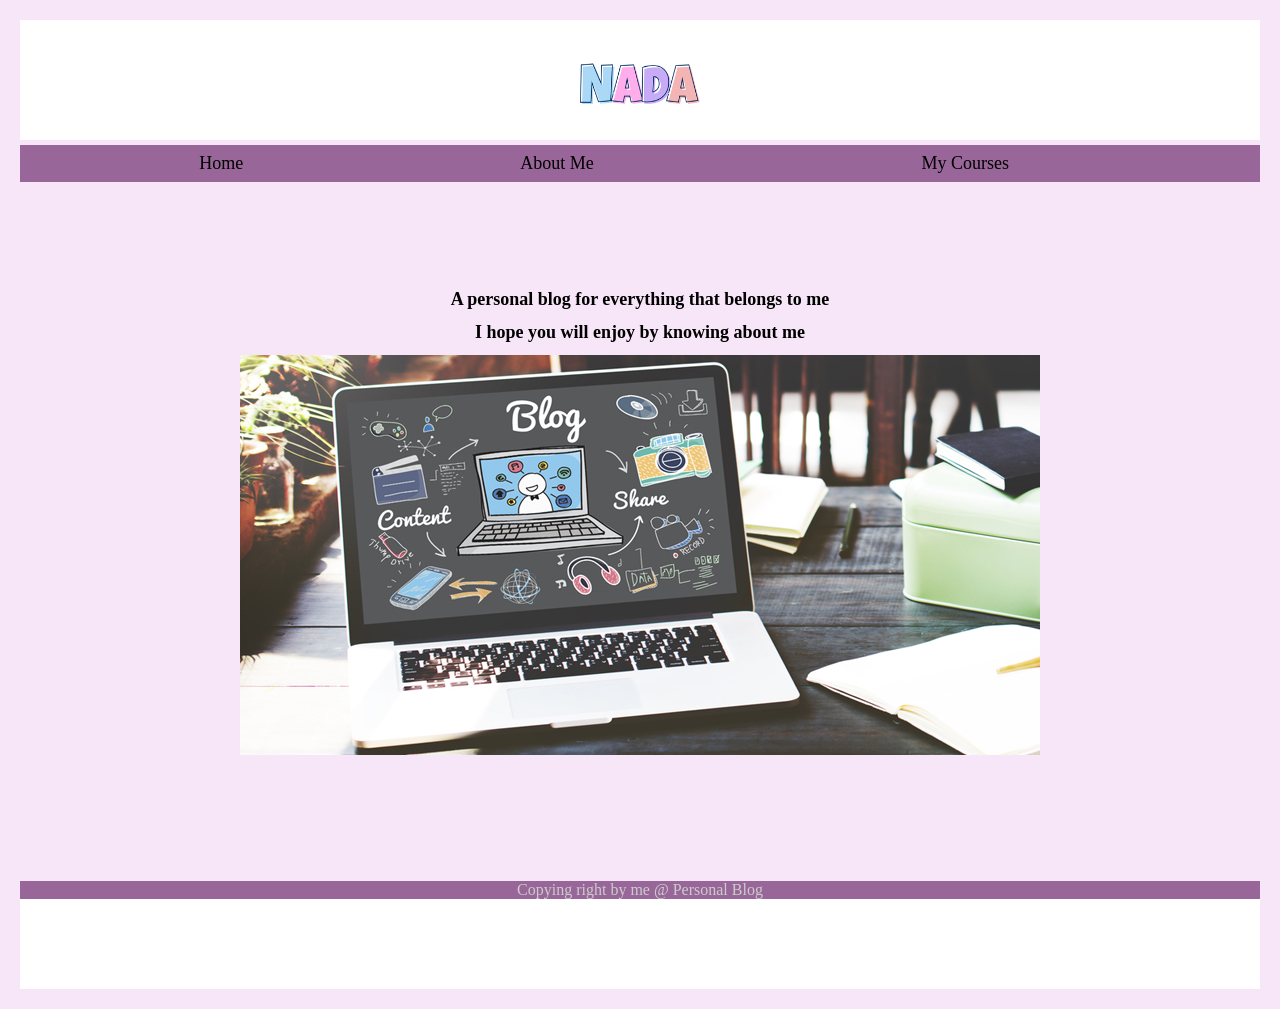
<file: index.html>
<head>
<meta http-equiv="Content-Type" content="text/html; charset=utf-8" />

 <link rel="stylesheet" href="style.css"> 
 
</head>
<body>
<div id ="div1" > 
<img src="wemon.png"/>
 
</div>

<div id ="div2" > 

 <table width="100%" align="center">
    <td align="right" ><a href="index.html">Home</a></td>
    <td align="right" ><a href="about.html">About Me</a></td>
   <td align="right"><a href="mycourses.html">My Courses</a></td>
</table>

</div>
<br><br><br><br><br>
<h1 align="center">A personal blog for everything that belongs to me</h1>
<h1 align="center">I hope you will enjoy by knowing about me</h1>
<center>
<img src="blog1.jpg" />
</center>

<br><br><br><br><br><br><br>
<div id ="divF" > 
Copying right by me @ Personal Blog
</div>
<footer>
<br>
</footer>
</body>
</html>
</file>
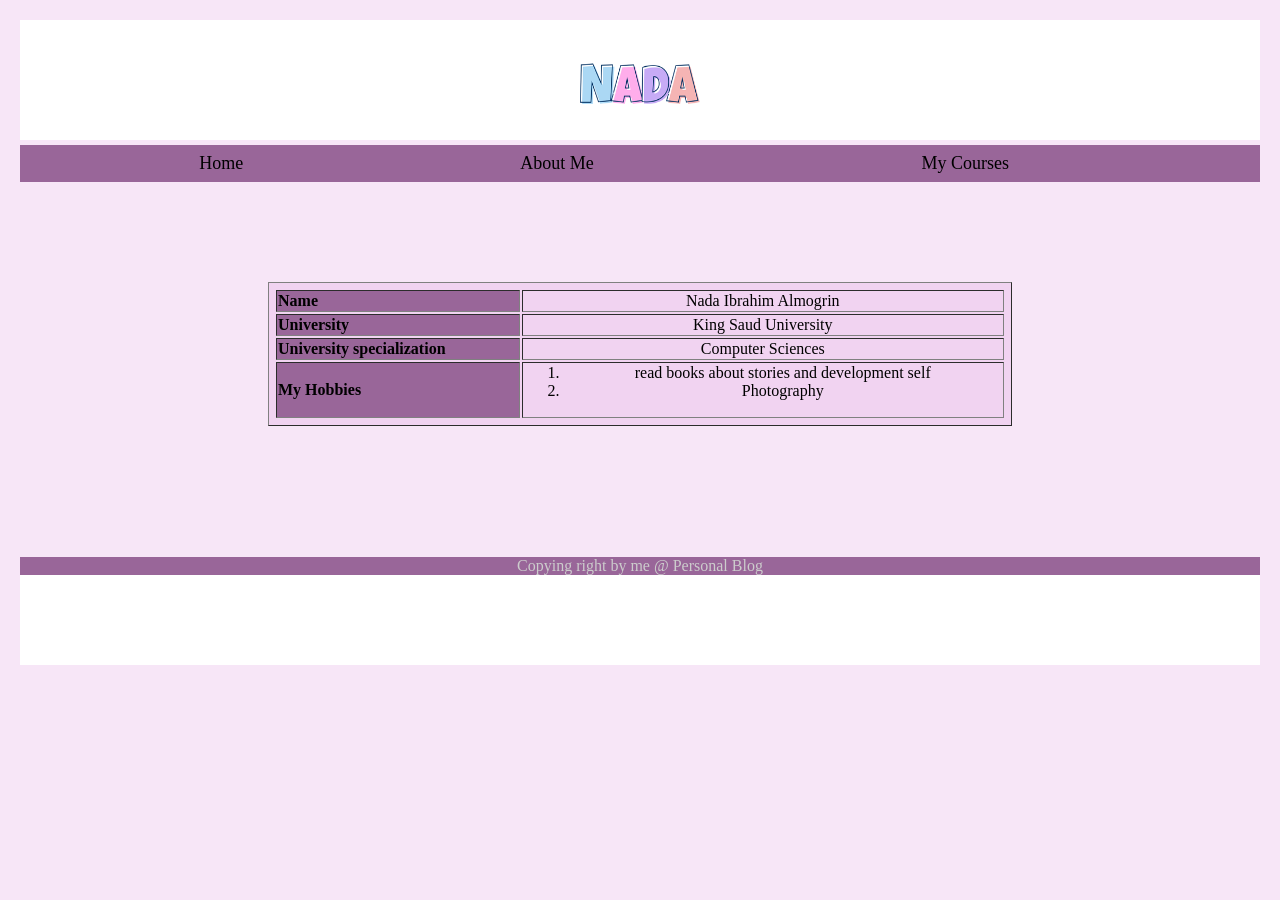
<file: about.html>
<head>
<meta http-equiv="Content-Type" content="text/html; charset=utf-8" />
 
 <link rel="stylesheet" href="style.css"> 
 
</head>
<body>
<div id ="div1" > 
<img src="wemon.png"/>

</div>

<div id ="div2" > 

 <table width="100%" align="center">
    <td align="right" ><a href="index.html">Home</a></td>
    <td align="right" ><a href="about.html">About Me</a></td>
   <td align="right"><a href="mycourses.html">My Courses</a></td>
</table>

</div>
<br><br><br><br><br>

<center>
<table width="40%" id="idTable" border="1">
  <tr>
    <th scope="row" >Name</th>
    <td>Nada Ibrahim Almogrin</td>
  </tr>
  <tr>
    <th scope="row" >University</th>
    <td>King Saud University</td>
  </tr>
  <tr>
    <th scope="row" >University specialization</th>
    <td>Computer Sciences</td>
  </tr>
  <tr>
    <th scope="row" >My Hobbies</th>
    <td>
     <ol>
     <li>read books about stories and development self </li>
     <li>  Photography </li>
    </ol>
    </td>
  </tr>
 
</table>

</center>

<br><br><br><br><br><br><br>
<div id ="divF" > 
Copying right by me @ Personal Blog
</div>
<footer>
<br>
</footer>
</body>
</html>
</file>
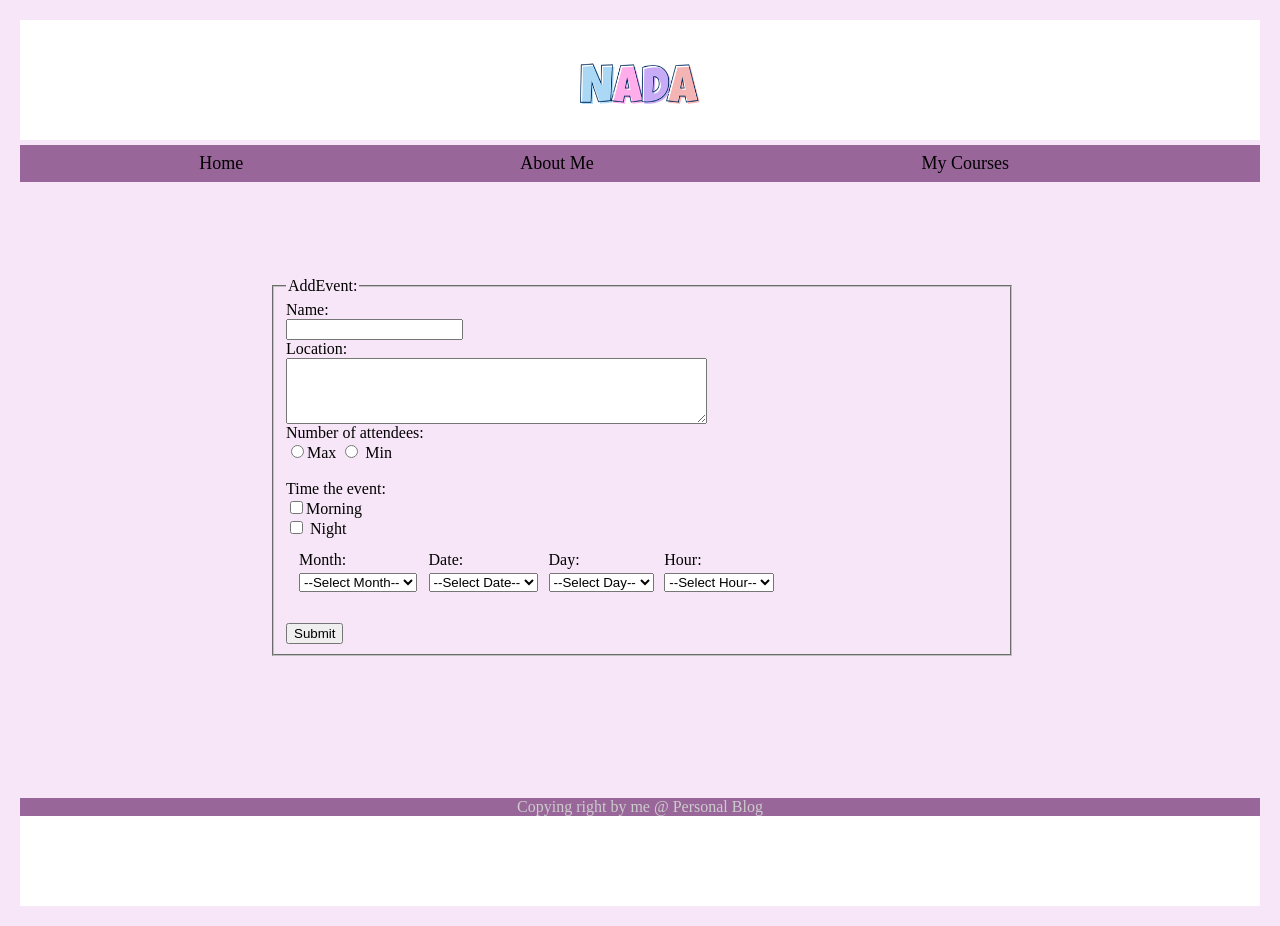
<file: addEvent.html>
<head>
<meta http-equiv="Content-Type" content="text/html; charset=utf-8" />

 <link rel="stylesheet" href="style.css">
<script type ="text/javascript" src="demo.js"> </script> 

</head>
<body id ="myPage">
<div id ="div1" > 
<img src="wemon.png"/>

</div>

<div id ="div2" > 

 <table width="100%" align="center">
    <td align="right" ><a href="index.html">Home</a></td>
    <td align="right" ><a href="about.html">About Me</a></td>
   <td align="right"><a href="mycourses.html">My Courses</a></td>
</table>

</div>
<br><br><br><br><br>

<form id="formID" >
<fieldset>
<legend>AddEvent:</legend>
 
Name:<br>
  <input type="text" name="nameEvent"><br>
Location:<br>
<textarea rows="4" name="nameEvent2" cols="50">
</textarea> 
<br>
Number of attendees:
<br>
<input type="radio" id="Max" value="Max" onClick="ch1()">Max
<input type="radio" id="Min" value="Min" onClick="ch2()"> Min
<br>
<br>
Time the event:
<br>
<input type="checkbox" id="morning" value="morning" >Morning<br>
<input type="checkbox" id="Night" value="night"> Night<br>



<table id="table2Id"  border="0">
  <tr>
    <td>Month:</td>
    <td>Date:</td>
    <td>Day:</td>
    <td>Hour:</td>
  </tr>
  <tr>
    <td><select id="select1">
  <option selected value=''>--Select Month--</option>
    <option value='Janaury'>Janaury</option>
    <option value='February'>February</option>
    <option value='March'>March</option>
    <option value='April'>April</option>
    <option value='May'>May</option>
    <option value='June'>June</option>
    <option value='July'>July</option>
    <option value='August'>August</option>
    <option value='September'>September</option>
    <option value='October'>October</option>
    <option value='November'>November</option>
    <option value='December'>December</option>
    </select>
    </td>
    
    <td>
    <select id="select2">
   <option selected value=''>--Select Date--</option>
    <option value='1'>1</option>
    <option value='2'>2</option>
    <option value='3'>3</option>
    <option value='4'>4</option>
    <option value='5'>5</option>
    <option value='6'>6</option>
    <option value='7'>7</option>
    <option value='8'>8</option>
    <option value='9'>9</option>
    <option value='10'>10</option>
    <option value='11'>11</option>
    <option value='12'>12</option>
    <option value='13'>13</option>
    <option value='14'>14</option>
    <option value='15'>15</option>
    <option value='16'>16</option>
    <option value='17'>17</option>
    <option value='18'>18</option>
    <option value='19'>19</option>
    <option value='20'>20</option>
    <option value='21'>21</option>
    <option value='22'>22</option>
   <option value='23'>23</option>
  <option value='24'>24</option>
  <option value='25'>25</option>
  <option value='26'>26</option>
  <option value='27'>27</option>
  <option value='28'>28</option>
  <option value='29'>29</option>
  <option value='30'>30</option>
    </select>
    </td>
    
    <td>
  <select id="select3">
  <option selected value=''>--Select Day--</option>
    <option value='Saturday'>Saturday</option>
    <option value='Sunday'>Sunday</option>
    <option value='Monday'>Monday</option>
    <option value='Tuesday'>Tuesday</option>
    <option value='Wednesday'>Wednesday</option>
    <option value='Thursday'>Thursday</option>
    <option value='Friday'>Friday</option>
     </select>  
    </td>
    
 <td>
 <select id="select4">
   <option selected value=''>--Select Hour--</option>
    <option value='1'>1</option>
    <option value='2'>2</option>
    <option value='3'>3</option>
    <option value='4'>4</option>
    <option value='5'>5</option>
    <option value='6'>6</option>
    <option value='7'>7</option>
    <option value='8'>8</option>
    <option value='9'>9</option>
    <option value='10'>10</option>
    <option value='11'>11</option>
    <option value='12'>12</option>
    <option value='13'>13</option>
    <option value='14'>14</option>
    <option value='15'>15</option>
    <option value='16'>16</option>
    <option value='17'>17</option>
    <option value='18'>18</option>
    <option value='19'>19</option>
    <option value='20'>20</option>
    <option value='21'>21</option>
    <option value='22'>22</option>
   <option value='23'>23</option>
  <option value='24'>24</option>
  </select>  
 </td>
</tr>
</table>
<br>
<button id="b2" onClick="apply()">Submit</button>

<span id="amani"></span>

</fieldset> 
</form> 

<span id="ff"></span>

<br><br><br><br><br><br><br>
<div id ="divF" > 
Copying right by me @ Personal Blog
</div>
<footer>
<br>
</footer>
</body>
</html>
</file>
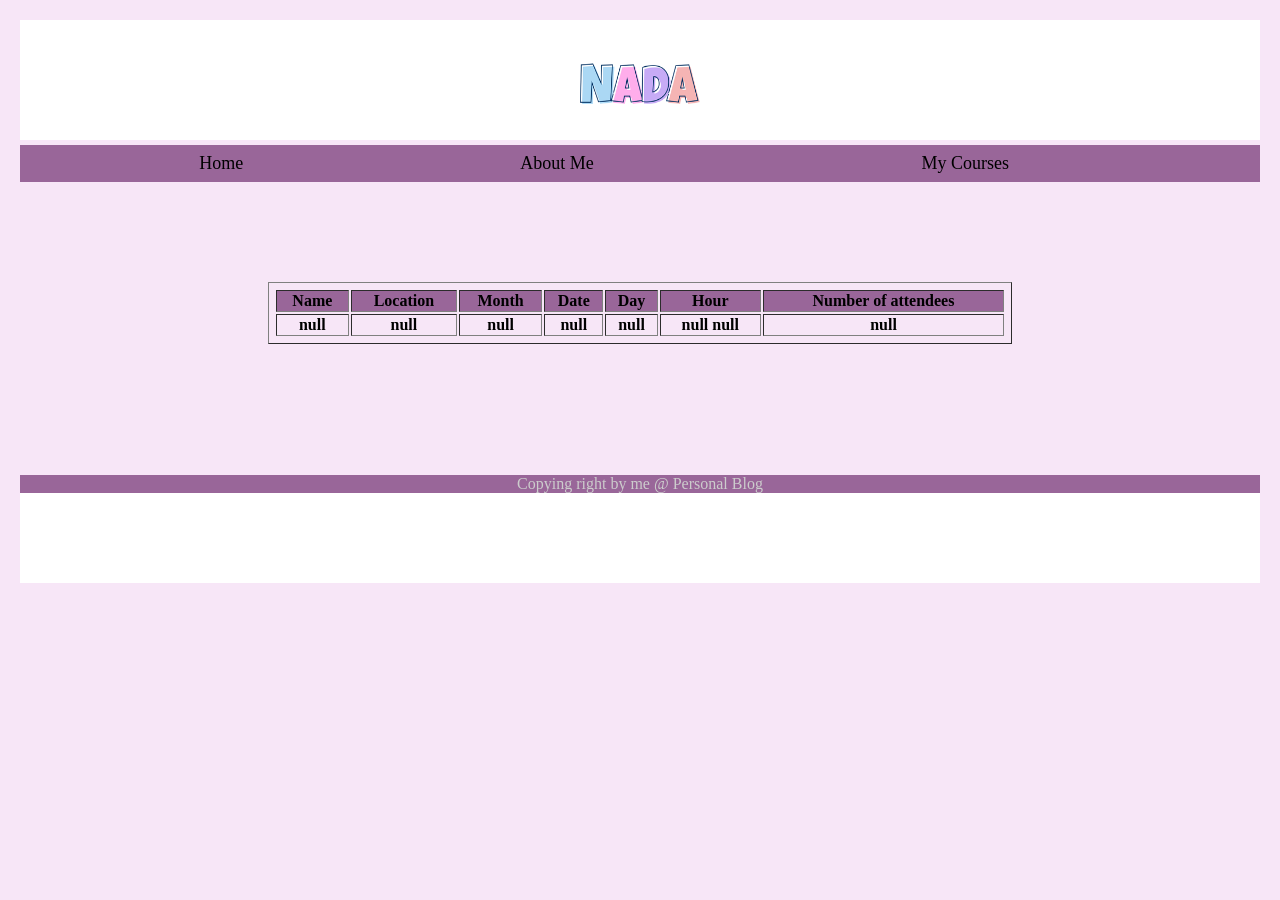
<file: event.html>
<head>
<meta http-equiv="Content-Type" content="text/html; charset=utf-8" />

 <link rel="stylesheet" href="style.css"> 
 <script type ="text/javascript" src="demo.js"> </script>
</head>
<body  onload="javascript:SomeFunction()">
<div id ="div1" > 
<img src="wemon.png"/>

</div>

<div id ="div2" > 

 <table width="100%" align="center">
    <td align="right" ><a href="index.html">Home</a></td>
    <td align="right" ><a href="about.html">About Me</a></td>
   <td align="right"><a href="mycourses.html">My Courses</a></td>
</table>

</div>
<br><br><br><br><br>
<center>
<table id="myTable" width="60%" border="1" align="center">
<tr bgcolor="#996699"><td><b>Name</b></td><td><b>Location</b></td><td><b>Month</b></td><td><b>Date</b></td><td><b>Day</b></td><td><b>Hour</b></td><td><b>Number of attendees</b></td></tr>

</table>
</center>
<span id="ff"></span>



<br><br><br><br><br><br><br>
<div id ="divF" > 
Copying right by me @ Personal Blog
</div>
<footer>
<br>
</footer>
</body>
</html>
</file>
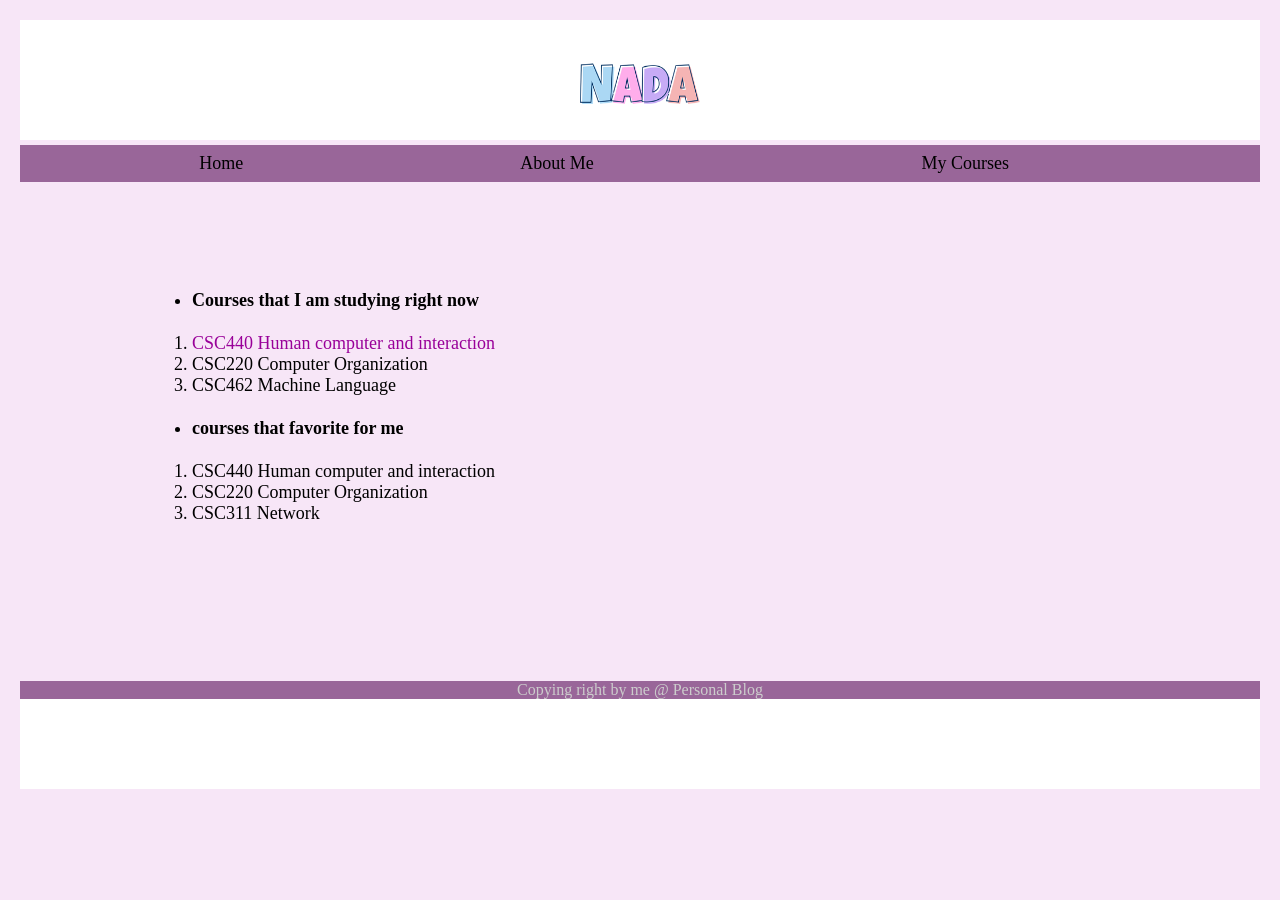
<file: mycourses.html>
<head>
<meta http-equiv="Content-Type" content="text/html; charset=utf-8" />

 <link rel="stylesheet" href="style.css"> 
 
</head>
<body>
<div id ="div1" > 
<img src="wemon.png"/>

</div>

<div id ="div2" > 

 <table width="100%" align="center">
    <td align="right" ><a href="index.html">Home</a></td>
    <td align="right" ><a href="about.html">About Me</a></td>
   <td align="right"><a href="mycourses.html">My Courses</a></td>
</table>

</div>
<br><br><br><br><br>
<center>
<table id="tt" width="80%" border="0" >
  <tr>
    <th scope="row"> <ul> <li><h1 >Courses that I am studying right now</h1> </li> </ul></th>
  </tr>
  <tr>
    <td>
    
    <ol>
  <li><a href="addEvent.html">CSC440 Human computer and interaction</a></li>
  <li>CSC220 Computer Organization </li>
  <li>CSC462 Machine Language</li>
</ol> 
 
    </td>
  </tr>
  <tr>
    <th scope="row"> <ul><li><h1 >courses that favorite for me</h1></li> </ul></th>
  </tr>
  <tr>
    <td>
      <ol>
  <li>CSC440 Human computer and interaction</li>
  <li>CSC220 Computer Organization </li>
  <li>CSC311 Network </li>
</ol> 
    
    
  </td>
  </tr>
</table>
</center>


<br><br><br><br><br><br><br>
<div id ="divF" > 
Copying right by me @ Personal Blog
</div>
<footer>
<br>
</footer>
</body>
</html>
</file>
<file: style.css>
#div1 {
color:#000 ;
font-size:28px;
font-family:Tahoma, Geneva, sans-serif;	
background:#FFF;
text-align:center;
	
}

#div1 img{
width:120px;
height:120px;
 float:inherit;

}
#div2 ,#divF{
background:#996699;	
text-align:center;
color:#CCC;
text-align:center;
	
	}
#div2 a{
font-size:18px;	
text-align:center;	
	}	
	
footer {
font-size:24px;	
font-family:Arial, Helvetica, sans-serif;	
text-align:center;	
background-color:#ffffff;
height:90px;	
	}
	
footer a {
background-color:#ffffff;
text-decoration:underline;			

	}	
	
	
#tt th{
background-color:#f7e6f7;
font-size:18px;	
	}	
	
#tt td{
background-color:#f7e6f7;
font-size:18px;	
text-align:left;	
	}	
	
	
#tt td a{
color:#909 ;	
background-color:#f7e6f7;	
	}	
	
body{
background-color:#f7e6f7;
padding:10px;
margin:10px;
}	


table{
width:80%;
padding:5px;
margin:5px;
text-align:center;
	
}	
#idTable{
width:60%;
padding:5px;
margin:5px;
background:#f1d3f1;
}

th ,a{
color:#000;
text-align:left;
background-color:#996699;
text-decoration:none;


}

#ttd ,a{
color:#000;
text-align:left;
background-color:#996699;	
text-decoration:none;
	
}

#visit a {
background-color:#f7e6f7;
color:#009;
}

h1 {
 clear: left;
 font-weight: bold;	
font-size:18px;
}
p{
color:#909;	
display: inline;
font-size:18px;	
	}
#formID{
	
width:60%;
padding-left:250px;
padding-right:60px;
}

#table2Id{
text-align:left;
width:70%;	
	
	}
#myTable{
text-align:center;
width:60%;	
	
}
</file>
